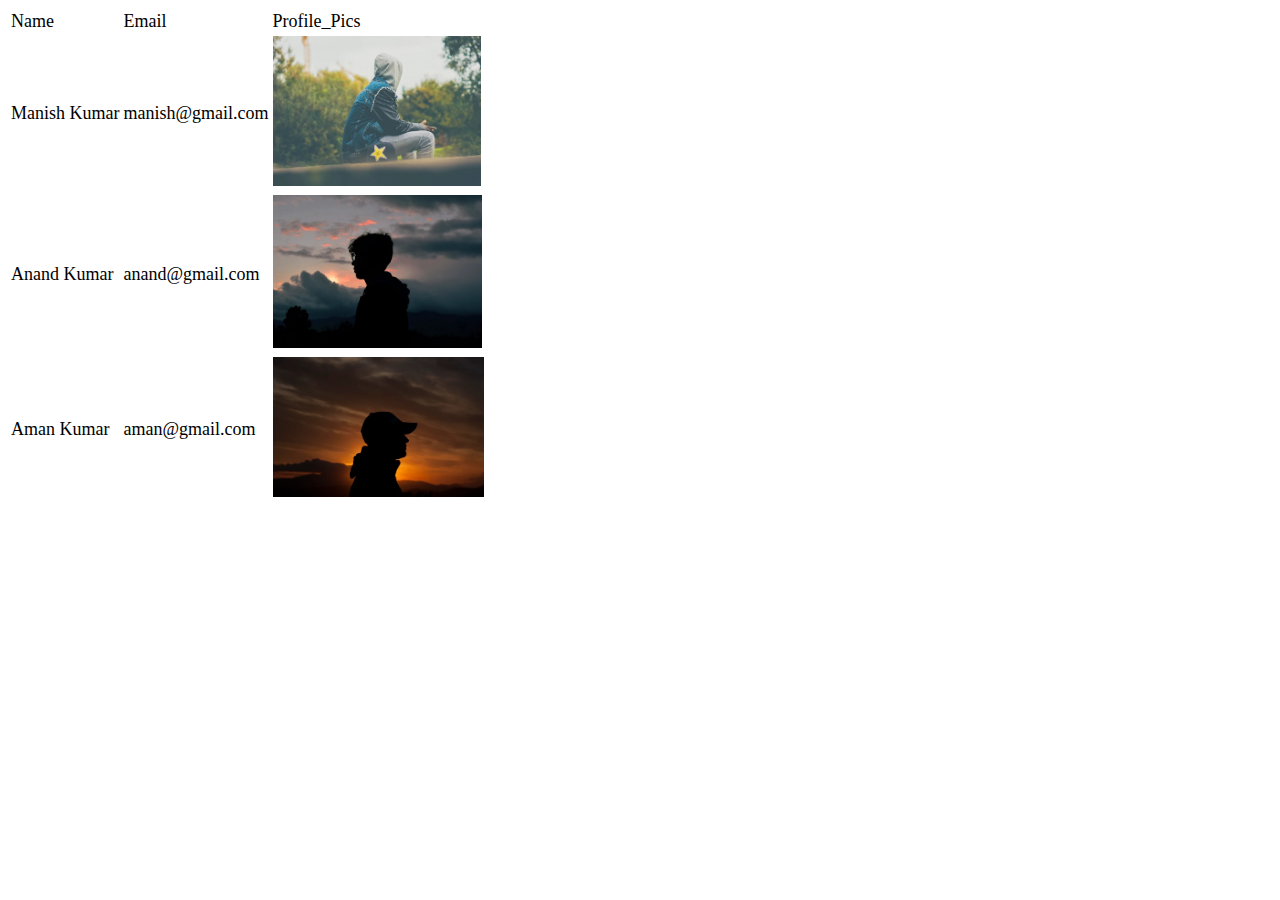
<file: Day1_Assignment.html>
<!DOCTYPE html>
<html lang="en">
<head>
    <meta charset="UTF-8">
    <meta http-equiv="X-UA-Compatible" content="IE=edge">
    <meta name="viewport" content="width=device-width, initial-scale=1.0">
    <title>Assignment-1</title>

    <!-- Page Layout -->
    <style>
        body{
            font-size: large;
        }
        #img1{
           height: 150px;
        }
        #img2{
            height: 153px;
        }
        #img3{
            height: 140px;
        }
    </style>

    <!-- Page Structure -->
</head>
<body>
    <table>
        <tr>
            <td>Name</td>
            <td>Email</td>
            <td>Profile_Pics</td>
        </tr>
        <tr>
            <td>Manish Kumar</td>
            <td>manish@gmail.com</td>
            <td><img id="img1" src="./Images/image1.jpg" alt="profile pic"></td>
        </tr>
        <tr>
            <td>Anand Kumar</td>
            <td>anand@gmail.com</td>
            <td><img id="img2" src="./Images/image2.jpg" alt="profile pic"></td>
        </tr>
        <tr>
            <td>Aman Kumar</td>
            <td>aman@gmail.com</td>
            <td><img id="img3" src="./Images/image3.jpg" alt="profile pic"></td>
        </tr>

    </table>
    
</body>
</html>
</file>
